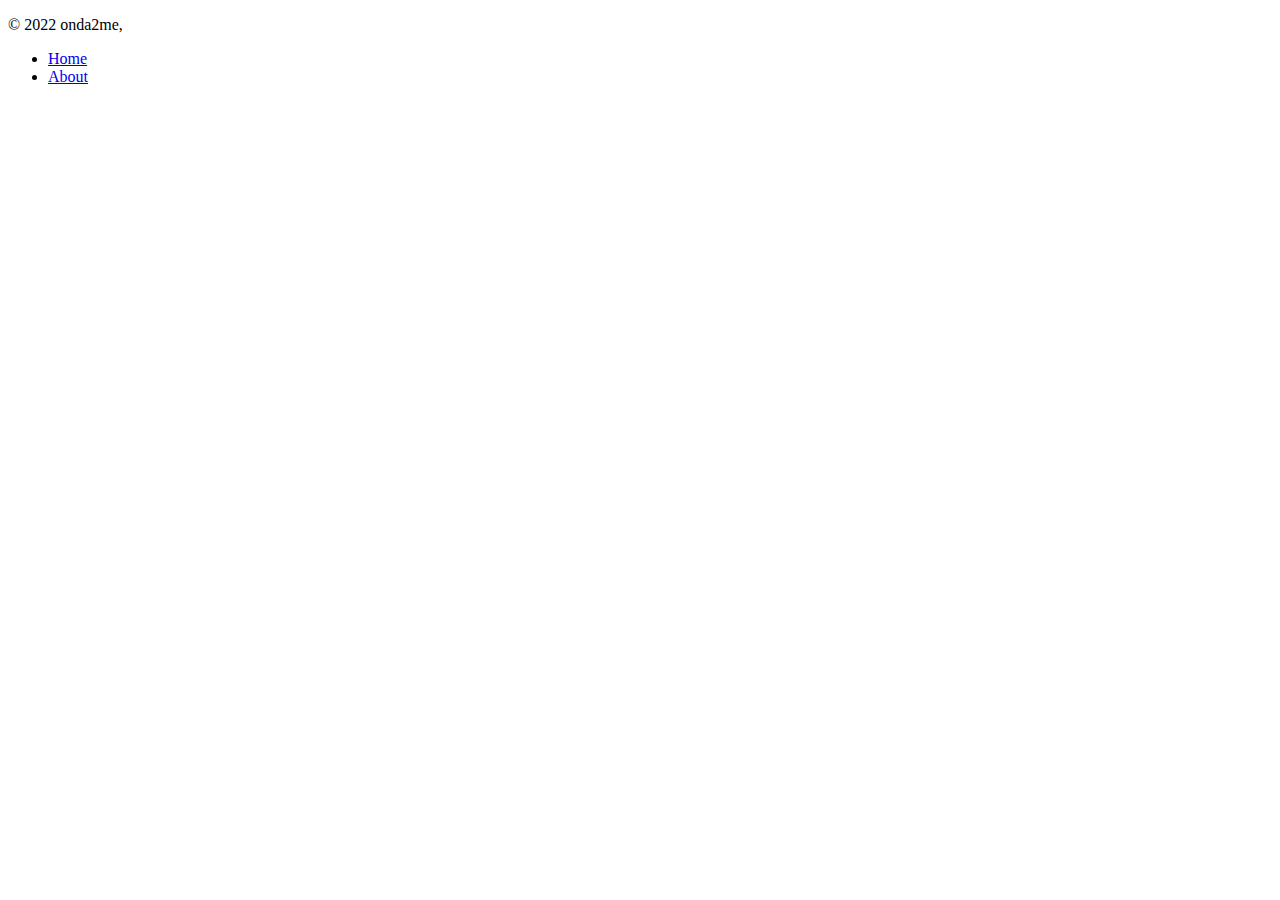
<file: src/main/resources/static/templates/layouts/common-footer.html>
<!DOCTYPE html>
<html xmlns:th="http://www.thymeleaf.org">
  <th:block th:fragment="common-footer">
    <!-- Footer -->  
    <footer class="d-flex flex-wrap justify-content-between align-items-center py-3 my-4 border-top">
	    <p class="col-md-4 mb-0 text-muted">&copy; 2022 onda2me, </p>
	
      <!-- 
	    <a href="/" class="col-md-4 d-flex align-items-center justify-content-center mb-3 mb-md-0 me-md-auto link-dark text-decoration-none">
	      <svg class="bi me-2" width="40" height="32"><use xlink:href="#bootstrap"/></svg>
	    </a> -->
	    <ul class="nav col-md-4 justify-content-end">
	      <li class="nav-item"><a href="/" class="nav-link px-2 text-muted" target="_blank">Home</a></li>
	      <li class="nav-item"><a href="#" class="nav-link px-2 text-muted" target="_blank">About</a></li>
	    </ul>
	  </footer>
	  
	</th:block>
</html>
</file>
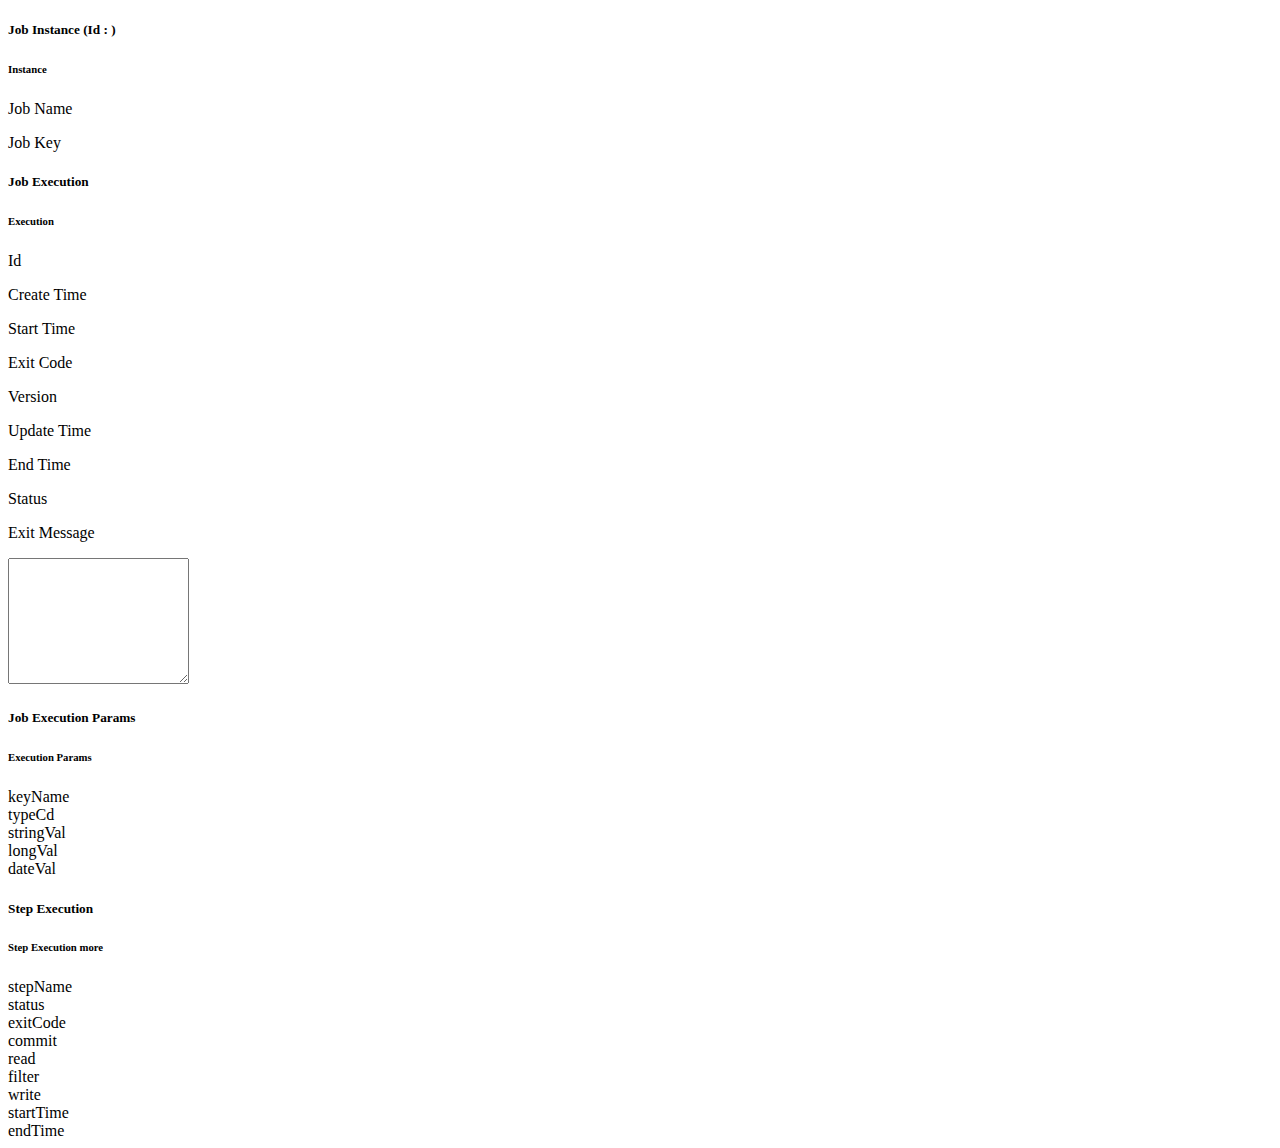
<file: src/main/resources/static/templates/html/batch/jobDetail.html>
<!DOCTYPE html>
<html xmlns:th="http://www.thymeleaf.org"
      xmlns:layout="http://www.ultraq.net.nz/thymeleaf/layout"
      layout:decorate="~{/layouts/layout-dev}">
     
<th:block layout:fragment="content">  

<div class="card mb-3">
  <div class="card-header" >
    <div class="row" >
      <div class="col">
        <h5 class="mb-0"><span class="far fa-calendar-check"></span> Job Instance (Id : <span th:text="${job.instanceId}"></span>)</h5>                  
      </div>
      <div class="col-auto d-none d-sm-block">
        <h6 class="text-uppercase text-600">Instance <span class="far fa-calendar-check ms-2"></span></h6>
      </div>
    </div>
  </div>
  <div class="card-body  border-top">
     <div class="row "  >
      <div class="col-lg col-xxl-6" >
        <div class="row">
          <div class="col-3 ">
            <p class="fw-semi-bold mb-1">Job Name</p>
          </div>
          <div class="col" th:text="${job.jobName}"></div>
        </div>
      </div>
      <div class="col-lg col-xxl-6 mt-4 mt-lg-0 " >
        <div class="row ">
          <div class="col-3 ">
            <p class="fw-semi-bold mb-1">Job Key</p>
          </div>
          <div class="col">
            <p class="mb-1" th:text="${job.jobKey}"></p>
          </div>
        </div>
      </div>      
    </div>
  </div>
</div>
 
<div class="card mb-3">
  <div class="card-header">
    <div class="row">
      <div class="col">
        <h5 class="mb-0"><span class="far fa-caret-square-right"></span> Job Execution</h5>
      </div>
      <div class="col-auto d-none d-sm-block">
        <h6 class="text-uppercase text-600">Execution<span class="far fa-caret-square-right  ms-2"></span></h6>
      </div>
    </div>
  </div>
  <div class="card-body  border-top">
  
	 <div class="row "  >
	  <div class="col-lg col-xxl-6 py-0 " >
	    <div class="row " >
	      <div class="col-3 " >
	        <p class="fw-semi-bold mb-1">Id</p>
	      </div>
	      <div class="col" th:text="${job.exec.executionId}"></div>
	    </div>
	    <div class="row ">
	      <div class="col-3 ">
	        <p class="fw-semi-bold mb-1">Create Time</p>
	      </div>
	      <div class="col" th:text="${@DateUtil.getDateTimeFormat(job.exec.createTime)}"></div>
	    </div>
	    <div class="row ">
	      <div class="col-3 ">
	        <p class="fw-semi-bold mb-1">Start Time</p>
	      </div>
	      <div class="col" th:text="${@DateUtil.getDateTimeFormat(job.exec.startTime)}"></div>
	    </div>
	    <div class="row ">
	      <div class="col-3 ">
	        <p class="fw-semi-bold mb-1">Exit Code</p>
	      </div>
	      <div class="col">
          <span th:attr="class=${job.exec.isExitComplete ? 'badge bg-secondary' : 'badge bg-warning'}">
            <span th:text="${job.exec.exitCode}"></span>
          </span>
	      </div>
	    </div>
	  </div>
	  <div class="col-lg col-xxl-6 mt-4 mt-lg-0 py-0 " >
	    <div class="row">
	      <div class="col-3 ">
	        <p class="fw-semi-bold mb-1">Version</p>
	      </div>
	      <div class="col" th:text="${job.exec.version}"></div>
	    </div>
	    <div class="row">
	      <div class="col-3 ">
	        <p class="fw-semi-bold mb-1">Update Time</p>
	      </div>
	      <div class="col">
	        <p class="mb-1" th:text="${@DateUtil.getDateTimeFormat(job.exec.updateTime)}"></p>
	      </div>
	    </div>
	    <div class="row">
	      <div class="col-3 ">
	        <p class="fw-semi-bold mb-1">End Time</p>
	      </div>
	      <div class="col" th:text="${@DateUtil.getDateTimeFormat(job.exec.endTime)}"></div>
	    </div>
	    <div class="row">
	      <div class="col-3 ">
	        <p class="fw-semi-bold mb-0">Status</p>
	      </div>
	      <div class="col" >
          <span th:attr="class=${job.exec.isStatusComplete ? 'badge bg-secondary' : 'badge bg-warning'}">
            <span th:text="${job.exec.status}"></span>
          </span>
        </div>
	    </div>
	  </div>	  
      <div class="col-xxl-1" ></div>
	</div>
	<div class="row">
      <div class="col-lg"  >
        <div class="row " >
          <div class="col-lg-2 col-sm-4 " >
            <p class="fw-semi-bold mb-1">Exit Message</p>
          </div>
          <div class="collg-10"><textarea class="form-control" rows="8" readonly th:text="${job.exec.exitMessage}"></textarea></div>
        </div>       
      </div>	
	</div> 
  </div>
</div>
  
<div class="card mb-3">
  <div class="card-header">
    <div class="row">
      <div class="col">
        <h5 class="mb-0"><span class="fas fa-fan"></span> Job Execution Params</h5>
      </div>
      <div class="col-auto d-none d-sm-block">
        <h6 class="text-uppercase text-600">Execution Params<span class="fas fa-fan ms-2"></span></h6>
      </div>
    </div>
  </div>
  <div class="card-body border-top ">
    <div class="row g-0  border-bottom py-2 px-2">
      <div class="col-2">keyName</div>
      <div class="col-1 pe-3">typeCd</div>
      <div class="col-3">stringVal</div>
      <div class="col-3">longVal</div>
      <div class="col-md-auto mb-0">dateVal</div>
    </div>
    <div th:each="pm, i : ${job.execParams}" class="row g-0 border-bottom py-2 px-2">    
      <div class="col-2"><code th:text="${pm.primaryKey.keyName}"></code></div>
      <div class="col-1 pe-3"><span class="badge rounded-pill bg-secondary" th:text="${pm.typeCd}"></span></div>
      <div class="col-3" th:text="${pm.stringVal}"></div>
      <div class="col-3" th:text="${pm.longVal}"></div>
      <div class="col-md-auto mb-0" th:text="${@DateUtil.getDateTimeFormat(pm.dateVal)}"></div>
    </div>
    
  </div>            
</div>

<div class="card mb-3">
  <div class="card-header">
    <div class="row align-items-center">
      <div class="col">
        <h5 class="mb-0"><span class="far fa-caret-square-right"></span> Step Execution</h5>
      </div>
      <div class="col-auto d-none d-sm-block">
        <h6 class="text-uppercase text-600"><a th:href="@{/batch/stepDetail(executionId=${job.exec.executionId})}">Step Execution more<span class="fas fa-external-link-alt ms-2"></span></a></h6>
      </div>
    </div>
  </div>
  <div class="card-body border-top">
    <div class="row g-0 border-bottom py-2 px-2">    
      <div class="col-2">stepName</div>
      <div class="col-1">status</div>
      <div class="col-1">exitCode</div>
      <div class="col-1">commit</div>
      <div class="col-1">read</div>
      <div class="col-1">filter</div>
      <div class="col-1">write</div>
      <div class="col-2">startTime</div>
      <div class="col-md-auto">endTime</div>
    </div> 

    <div th:each="step, i : ${steps}" class="row g-0 border-bottom py-2 px-2">
      <div class="col-2 text-start" th:text="${step.stepName}"></div>
      <div class="col-1" th:text="${step.status}"></div>
      <div class="col-1" th:text="${step.exitCode}"></div>      
      <div class="col-1" th:text="${step.commitCount}"></div>
      <div class="col-1" th:text="${step.readCount}"></div>
      <div class="col-1" th:text="${step.filterCount}"></div>
      <div class="col-1" th:text="${step.writeCount}"></div>
      <div class="col-2" th:text="${@DateUtil.getDateTimeFormat(step.startTime)}"></div>
      <div class="col-md-auto " th:text="${@DateUtil.getDateTimeFormat(step.endTime)}"></div>
    </div>

  </div>            
</div>


</th:block>
      
</html>
</file>
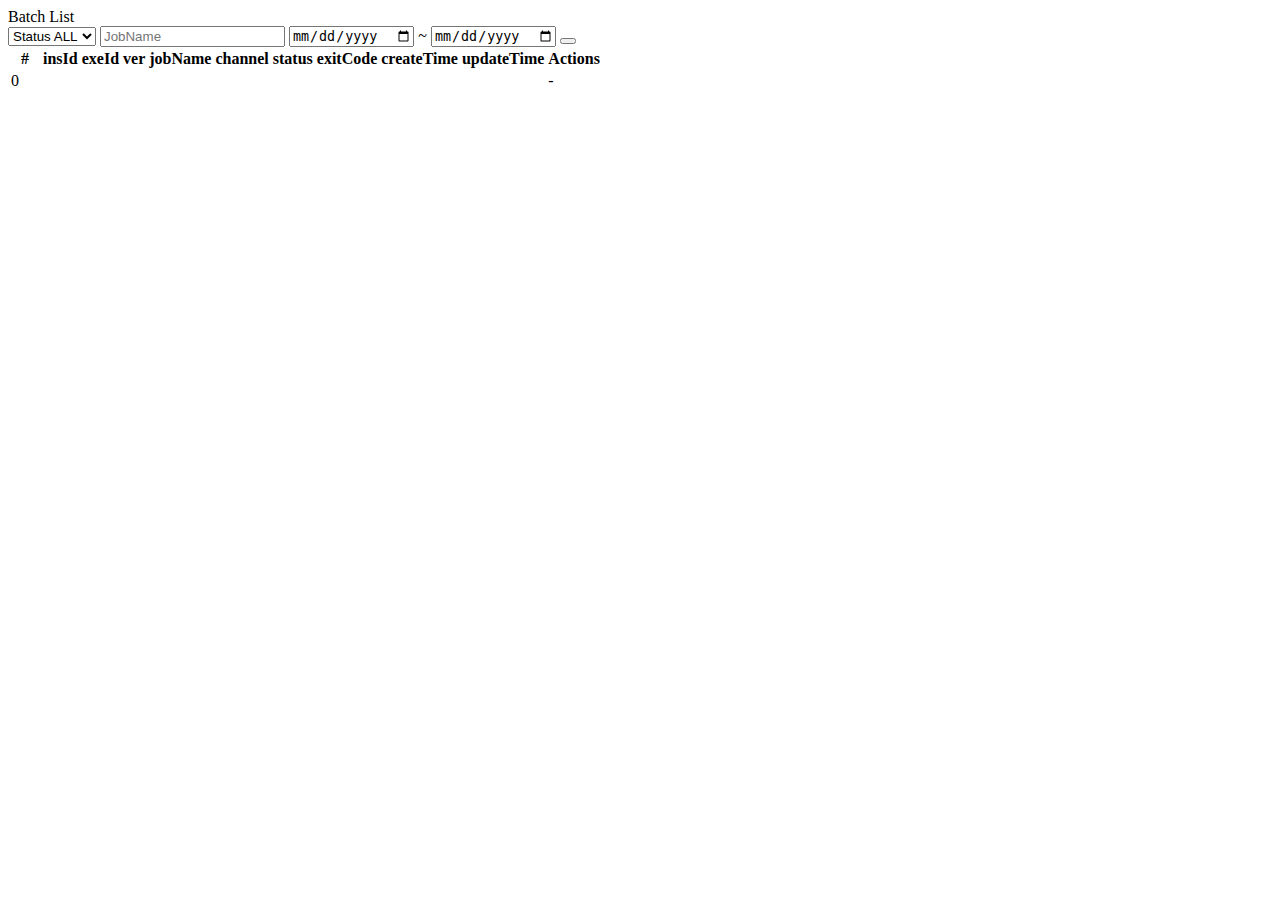
<file: src/main/resources/static/templates/html/batch/jobList.html>
<!DOCTYPE html>
<html xmlns:th="http://www.thymeleaf.org"
      xmlns:layout="http://www.ultraq.net.nz/thymeleaf/layout"
      layout:decorate="~{/layouts/layout-dev}">
     
<th:block layout:fragment="content">  
      
    <form name="frm" action="/batch/jobList" method="get">   
     
    <div class="row main-head ">
      <div class="col-4 p-0 main-title "> 
        Batch List <!--  <span >th:text="${@IConstants.BatchStatus.COMPLETED.name()}"</span> -->
      </div> 
      <div class="col-8 p-0 main-toolbar ">
        
        <div class="input-group">
          
          <select class="form-select" name="status">
            <option selected value="">Status ALL</option>
            <option th:each="vo : ${statusList}" th:value="${vo.name()}" th:text="${vo.name()}" th:selected="${#strings.equals(vo.name(), searchMap.status)}"></option>
          </select>
          <input type="text" class="form-control form-control-sm mx-2 border" name="jobName" placeholder="JobName" aria-label="jobName" th:value="${searchMap.jobName}"/>                
          <input type="date" class="form-control form-control-sm " name="startDate" th:value="${searchMap.startDate}" />
          <span class="px-2">~</span>
          <input type="date" class="form-control form-control-sm " name="endDate"  th:value="${searchMap.endDate}" />
          <button class="btn btn-sm btn btn-primary" onclick="goSubmit()"><span class="fa fa-search fs--1"></span></button>
        </div>
      </div> 
    </div>
    <div class="table-responsive portlet scrollbar">    
        <table class="table table-sm table-hover tb-success">
          <thead>
            <tr class="text-center text-800">
              <th class="sort white-space-nowrap" data-sort="no">#</th>
              <th class="sort white-space-nowrap" data-sort="instanceId">insId</th>
              <th class="sort white-space-nowrap" data-sort="excutionId">exeId</th>
              <th class="sort white-space-nowrap" data-sort="ver">ver</th>
              <th class="sort white-space-nowrap" data-sort="jobName">jobName</th>
              <th class="sort white-space-nowrap" data-sort="channel">channel</th>
              <th class="sort white-space-nowrap" data-sort="status">status</th>
              <th class="sort white-space-nowrap" data-sort="exitCode">exitCode</th>
              <th class="sort white-space-nowrap" data-sort="createTime">createTime</th>
              <th class="sort white-space-nowrap" data-sort="updateTime">updateTime</th>
              <th class="no-sort white-space-nowrap">Actions</th>
           </tr>
         </thead>
          <tbody class="list" id="table-orders-body">
          <th:block th:if="${!#lists.isEmpty(list)}">
          <tr th:each="job, i : ${list}" class="btn-reveal-trigger align-middle text-center">
              <td class="no" style="width: 28px;" th:text="${searchMap.pgtl.getSeqNo(i.count)}">0</td>
              <td class="instanceId"><a th:href="@{/batch/jobDetail(instanceId=${job.instanceId})}" class="prd-link" th:text="${job.instanceId}"></a></td>
              <td class="excutionId" th:text="${job.exec.executionId}"></td>
              <td class="ver" th:text="${job.version}"></td>
              <td class="jobName" th:text="${job.jobName}"></td>
              <td class="channel" th:text="${job.execParams.get(0).stringVal}"></td>
              <td class="status"><span th:attr="class=${job.exec.isStatusComplete ? 'badge bg-secondary' : 'badge bg-warning'}">
                  <span th:text="${job.exec.status}"></span>
                </span>            
              </td>
              <td class="exitCode">
              <span th:attr="class=${job.exec.isExitComplete ? 'badge bg-secondary' : 'badge bg-warning'}">
                <span th:text="${job.exec.exitCode}"></span>
              </span>
              </td>
              <td class="createTime" th:text="${@DateUtil.getDateTimeFormat(job.exec.createTime)}"></td>
              <td class="updateTime" th:text="${@DateUtil.getDateTimeFormat(job.exec.updateTime)}"></td>
              <td class="">-</td>
            </tr>          
            </th:block>
          </tbody>
        </table>
              
        <th:block th:utext="${searchMap.pgtl.printPageList}"></th:block>
    </div>

 
  </form>
</th:block>
      
</html>
</file>
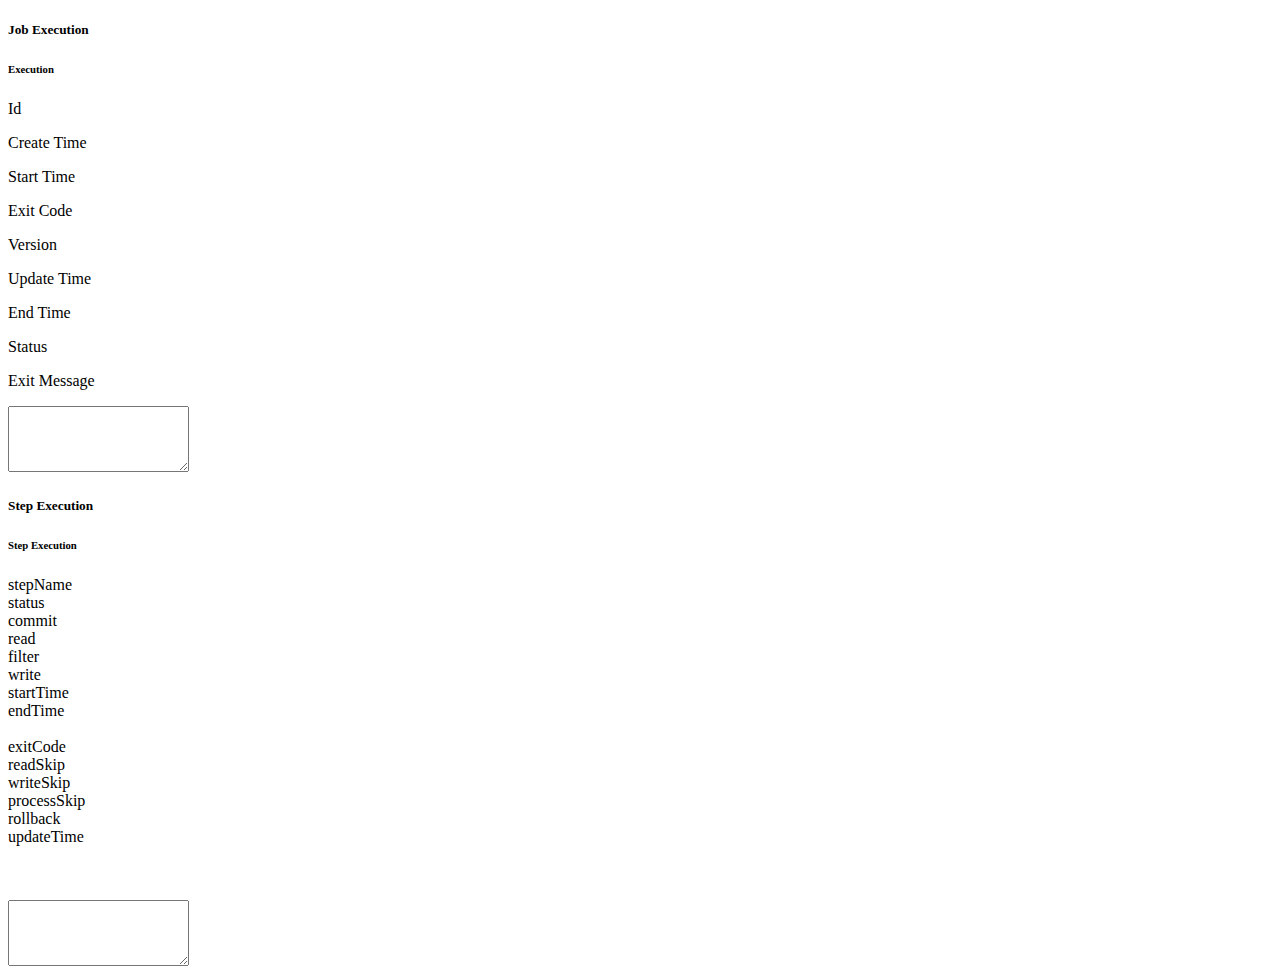
<file: src/main/resources/static/templates/html/batch/stepDetail.html>
<!DOCTYPE html>
<html xmlns:th="http://www.thymeleaf.org"
      xmlns:layout="http://www.ultraq.net.nz/thymeleaf/layout"
      layout:decorate="~{/layouts/layout-dev}">
     
<th:block layout:fragment="content">  

<div class="card mb-3">
  <div class="card-header">
    <div class="row align-items-center">
      <div class="col">
        <h5 class="mb-0">Job Execution</h5>
      </div>
      <div class="col-auto d-none d-sm-block">
        <h6 class="text-uppercase text-600"><span class="far fa-caret-square-right"></span> Execution<span class="far fa-caret-square-right  ms-2"></span></h6>
      </div>
    </div>
  </div>
  <div class="card-body  border-top bg-light">
  
	 <div class="row py-0 "  >
	  <div class="col-lg col-xxl-6 " >
	    <div class="row" >
	      <div class="col-4 " >
	        <p class="fw-semi-bold mb-1">Id</p>
	      </div>
	      <div class="col" th:text="${job.executionId}"></div>
	    </div>
	    <div class="row">
	      <div class="col-4 ">
	        <p class="fw-semi-bold mb-1">Create Time</p>
	      </div>
	      <div class="col"  th:text="${@DateUtil.getDateTimeFormat(job.createTime)}"></div>
	    </div>
	    <div class="row">
	      <div class="col-4 ">
	        <p class="fw-semi-bold mb-1">Start Time</p>
	      </div>
	      <div class="col"  th:text="${@DateUtil.getDateTimeFormat(job.startTime)}"></div>
	    </div>
	    <div class="row">
	      <div class="col-4 ">
	        <p class="fw-semi-bold mb-1">Exit Code</p>
	      </div>
	      <div class="col">
	        <p class="fw-semi-bold mb-1">
          <span th:attr="class=${job.isExitComplete ? 'badge bg-secondary' : 'badge bg-warning'}">
            <span th:text="${job.exitCode}"></span>
          </span>
	      </div>
	    </div>
	  </div>
	  <div class="col-lg col-xxl-5 mt-4 mt-lg-0 " >
	    <div class="row">
	      <div class="col-4 ">
	        <p class="fw-semi-bold mb-1">Version</p>
	      </div>
	      <div class="col" th:text="${job.version}"></div>
	    </div>
	    <div class="row">
	      <div class="col-4 ">
	        <p class="fw-semi-bold mb-1">Update Time</p>
	      </div>
	      <div class="col">
	        <p class="mb-1" th:text="${@DateUtil.getDateTimeFormat(job.updateTime)}"></p>
	      </div>
	    </div>
	    <div class="row">
	      <div class="col-4 ">
	        <p class="fw-semi-bold mb-1">End Time</p>
	      </div>
	      <div class="col" th:text="${@DateUtil.getDateTimeFormat(job.endTime)}"></div>
	    </div>
	    <div class="row">
	      <div class="col-4 ">
	        <p class="fw-semi-bold mb-0">Status</p>
	      </div>
	      <div class="col">
          <span th:attr="class=${job.isStatusComplete ? 'badge bg-secondary' : 'badge bg-warning'}">
            <span th:text="${job.status}"></span>
          </span>
	      </div>
	    </div>
	  </div>	  
      <div class="col-xxl-1" ></div>
	</div>
	<div class="row pt-2">
      <div class="col-lg"  >
        <div class="row " >
          <div class="col-lg-2 col-sm-4 " >
            <p class="fw-semi-bold mb-1">Exit Message</p>
          </div>
          <div class="col"><textarea class="form-control" rows="4" readonly th:text="${job.exitMessage}"></textarea></div>
        </div>       
      </div>	
	</div> 
  </div><!--  
  <div class="card-footer  border-top">updateTime : ${mo.updateTime }</div>    -->        
</div>
<div class="card mb-3">

  <div class="card-header">
    <div class="row align-items-center">
      <div class="col">
        <h5 class="mb-0">Step Execution</h5>
      </div>
      <div class="col-auto d-none d-sm-block">
        <h6 class="text-uppercase text-600"><span class="far fa-caret-square-right"></span> Step Execution<span class="fas fa-fan ms-2"></span></h6>
      </div>
    </div>
  </div>
  <div class="card-body border-top bg-light">
  
    <div class="row g-0 align-items-center border-bottom  px-2"> 
	    <div class="row g-0 align-items-center py-1">
   
	      <div class="col-2">stepName</div>
	      <div class="col-2">status</div>
	      <div class="col-1">commit</div>
	      <div class="col-1">read</div>
        <div class="col-1">filter</div>
        <div class="col-1">write</div>
	      <div class="col-2">startTime</div>
	      <div class="col-md-auto">endTime</div>	    
	    </div>
	    <div class="row g-0 align-items-center py-1">
          <div class="col-2">&nbsp;</div>
          <div class="col-2">exitCode</div>
          <div class="col-1">readSkip</div>
          <div class="col-1">writeSkip</div>
          <div class="col-1">processSkip</div>
          <div class="col-1">rollback</div>
          <div class="col-2">updateTime</div>
          <div class="col-md-auto">&nbsp;</div>    	    
	    </div>
    </div> 
    
    
    <th:block th:if="${!#lists.isEmpty(job.steps)}">
    <th:block th:each="step, idx : ${job.steps}">

    <div class="row g-0 align-items-center border-bottom px-2">
      <div class="row g-0 align-items-center py-1">    
	      <div class="col-2 text-start"><code th:text="${step.stepName }" ></code></div>
	      <div class="col-2">
          <span th:attr="class=${step.isStatusComplete ? 'badge bg-secondary' : 'badge bg-warning'}">
            <span th:text="${step.status}"></span>
          </span>
        </div>     
	      <div class="col-1 " th:text="${step.commitCount }"></div>
	      <div class="col-1 " th:text="${step.readCount }"></div>
        <div class="col-1 " th:text="${step.filterCount }"></div>
        <div class="col-1 " th:text="${step.writeCount }"></div>	      
	      <div class="col-2" th:text="${@DateUtil.getDateTimeFormat(step.startTime)}"></div>
	      <div class="col-md-auto" th:text="${@DateUtil.getDateTimeFormat(step.endTime)}"></div>
      </div>
      <div class="row g-0 align-items-center py-1">    
          <div class="col-2">&nbsp;</div>
          <div class="col-2" >
          <span th:attr="class=${step.isExitComplete ? 'badge bg-secondary' : 'badge bg-warning'}">
            <span th:text="${step.exitCode}"></span>
          </span></div>      
          <div class="col-1 " th:text="${step.readSkipCount }"></div>
          <div class="col-1 " th:text="${step.writeSkipCount }"></div>
          <div class="col-1 " th:text="${step.processSkipCount }"></div>
          <div class="col-1 " th:text="${step.rollbackCount }"></div>
          <div class="col-md-auto" th:text="${@DateUtil.getDateTimeFormat(step.updateTime)}"></div>
      </div>
      <div class="row g-0 align-items-center py-1">    
          <div class="col-2">&nbsp;</div>
          <div class="col-10"><textarea  class="form-control" rows="4" readonly th:text="${step.exitMessage}"></textarea></div>
      </div>
    </div>
    </th:block></th:block>
      
  </div>            
</div>

</th:block>
      
</html>
</file>
